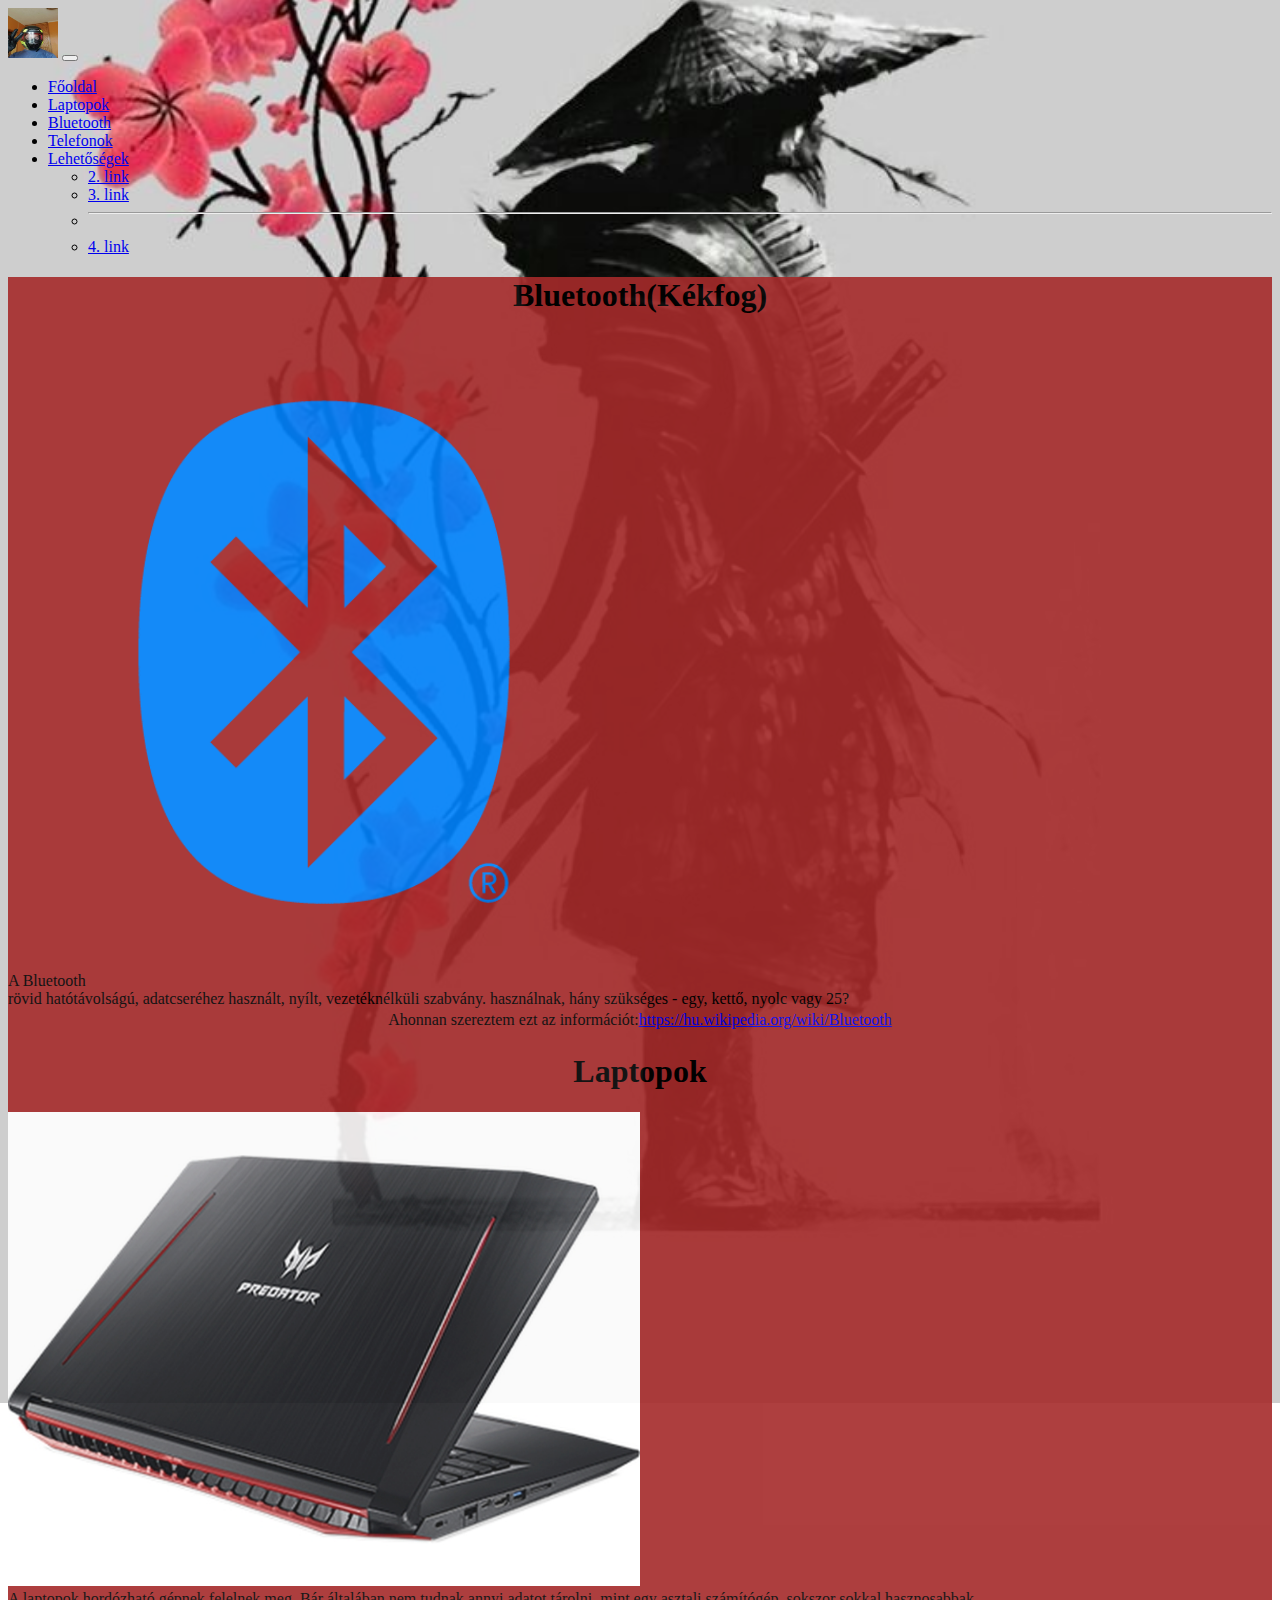
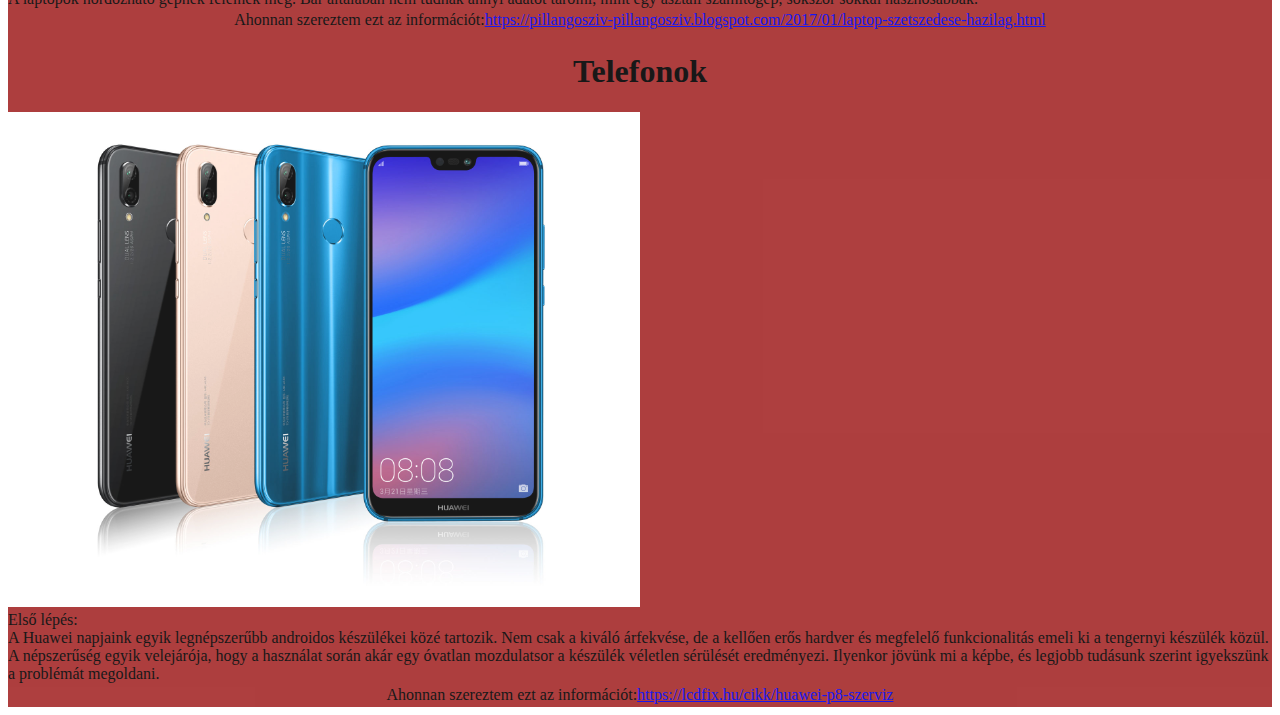
<file: index.html>
<!DOCTYPE html>
<html lang="en">
  <head>
    <meta charset="UTF-8">
    <meta http-equiv="X-UA-Compatible" content="IE=edge">
    <meta name="viewport" content="width=device-width, initial-scale=1.0">
    <title>Magyar Dániel weblapja</title>
    <!-- CSS only -->
<link href="https://cdn.jsdelivr.net/npm/bootstrap@5.0.0-beta3/dist/css/bootstrap.min.css" rel="stylesheet" integrity="sha384-eOJMYsd53ii+scO/bJGFsiCZc+5NDVN2yr8+0RDqr0Ql0h+rP48ckxlpbzKgwra6" crossorigin="anonymous">
<script src="https://cdn.jsdelivr.net/npm/bootstrap@5.0.0-beta3/dist/js/bootstrap.bundle.min.js" integrity="sha384-JEW9xMcG8R+pH31jmWH6WWP0WintQrMb4s7ZOdauHnUtxwoG2vI5DkLtS3qm9Ekf" crossorigin="anonymous"></script>
<link href="MagyarDániel_index.css" rel="stylesheet">
</head>
<body>
    <nav class="navbar navbar-expand-md navbar-light bg-info">
      <div class="container">
        <a class="navbar-brand" href="#"><img src="én.jpg" alt="hgjhfg" width="50px" height="50px"></a>
        <button class="navbar-toggler" type="button" data-bs-toggle="collapse" data-bs-target="#navbarSupportedContent" aria-controls="navbarSupportedContent" aria-expanded="false" aria-label="Toggle navigation">
          <span class="navbar-toggler-icon"></span>
        </button>
        <div class="collapse navbar-collapse" id="navbarSupportedContent">
          <ul class="navbar-nav me-auto mb-2 mb-lg-0">
            <li calss="nav-item">
              <a class="nav-link" href="index.html">Főoldal</a>
            </li>
            <li class="nav-item">
              <a class="nav-link" href="Laptop.html">Laptopok</a>
            </li>
            <li class="nav-item">
              <a class="nav-link" href="Bluetooth.html">Bluetooth</a>
            </li>
            <li class="nav-item">
              <a class="nav-link" href="telefon.html">Telefonok</a>
            </li>
            <li class="nav-item dropdown">
              <a class="nav-link dropdown-toggle" href="#" id="navbarDropdown" role="button" data-bs-toggle="dropdown" aria-expanded="false">
                Lehetőségek
              </a>
              <ul class="dropdown-menu" aria-labelledby="navbarDropdown">
                <li><a class="dropdown-item" href="#">2. link</a></li>
                <li><a class="dropdown-item" href="#">3. link</a></li>
                <li><hr class="dropdown-divider"></li>
                <li><a class="dropdown-item" href="#">4. link</a></li>
              </ul>
            </li>
            
          </ul>
         
        </div>
      </div>
    </nav>  


        </div>
 
 <div class="container" id="yes">
 <div class="row"> 
  <div class="col-md-4 text-warning mx-auto mt-2 bg-dark">
    <div><h1 id="bruh"><center>Bluetooth(Kékfog)</center></h1></div><div class="yes-fluid"><img src="pict/bluetooth.png" alt="igen." width="50%"></div><div>A Bluetooth<br> rövid hatótávolságú, adatcseréhez használt, nyílt, vezetéknélküli szabvány. 
      használnak, hány szükséges - egy, kettő, nyolc vagy 25?</div> <div class="jú">Ahonnan szereztem ezt az információt: <a href="https://hu.wikipedia.org/wiki/Bluetooth" target="_blank">https://hu.wikipedia.org/wiki/Bluetooth</a></div> </div>
  
  <div class="col-md-4 text-warning mx-auto mt-2 bg-danger">
     <div><h1 id="omg"><center>Laptopok</center></h1></div><div class="yes-fluid"><img src="pict/predator.jpg" alt="igen" width="50%"></div><div>A laptopok hordózható gépnek felelnek meg. Bár általában nem tudnak annyi adatot tárolni, mint egy asztali számítógép, sokszor sokkal hasznosabbak.</div><div class="jú"> Ahonnan szereztem ezt az információt: <a href="https://pillangosziv-pillangosziv.blogspot.com/2017/01/laptop-szetszedese-hazilag.html" target="_blank">https://pillangosziv-pillangosziv.blogspot.com/2017/01/laptop-szetszedese-hazilag.html</a></div>
  </div>
  <div class="col-md-4 text-warning mx-auto mt-2 bg-success">
   <div><h1><center>Telefonok</center></h1></div><div class="yes-fluid"><img src="pict/p20lite.jpg" alt="yes" width="50%"></div><div>Első lépés:<br>
    A Huawei napjaink egyik legnépszerűbb androidos készülékei közé tartozik. Nem csak a kiváló árfekvése, de a kellően erős hardver és megfelelő funkcionalitás emeli ki a tengernyi készülék közül. A népszerűség egyik velejárója, hogy a használat során akár egy óvatlan mozdulatsor a készülék véletlen sérülését eredményezi. Ilyenkor jövünk mi a képbe, és legjobb tudásunk szerint igyekszünk a problémát megoldani.

</div>
    <div class="jú">Ahonnan szereztem ezt az információt: <a href="https://lcdfix.hu/cikk/huawei-p8-szerviz" target="_blank">https://lcdfix.hu/cikk/huawei-p8-szerviz</a>

    </div>
  </div>
  </div>
  </div>
</body>
</html>
</file>
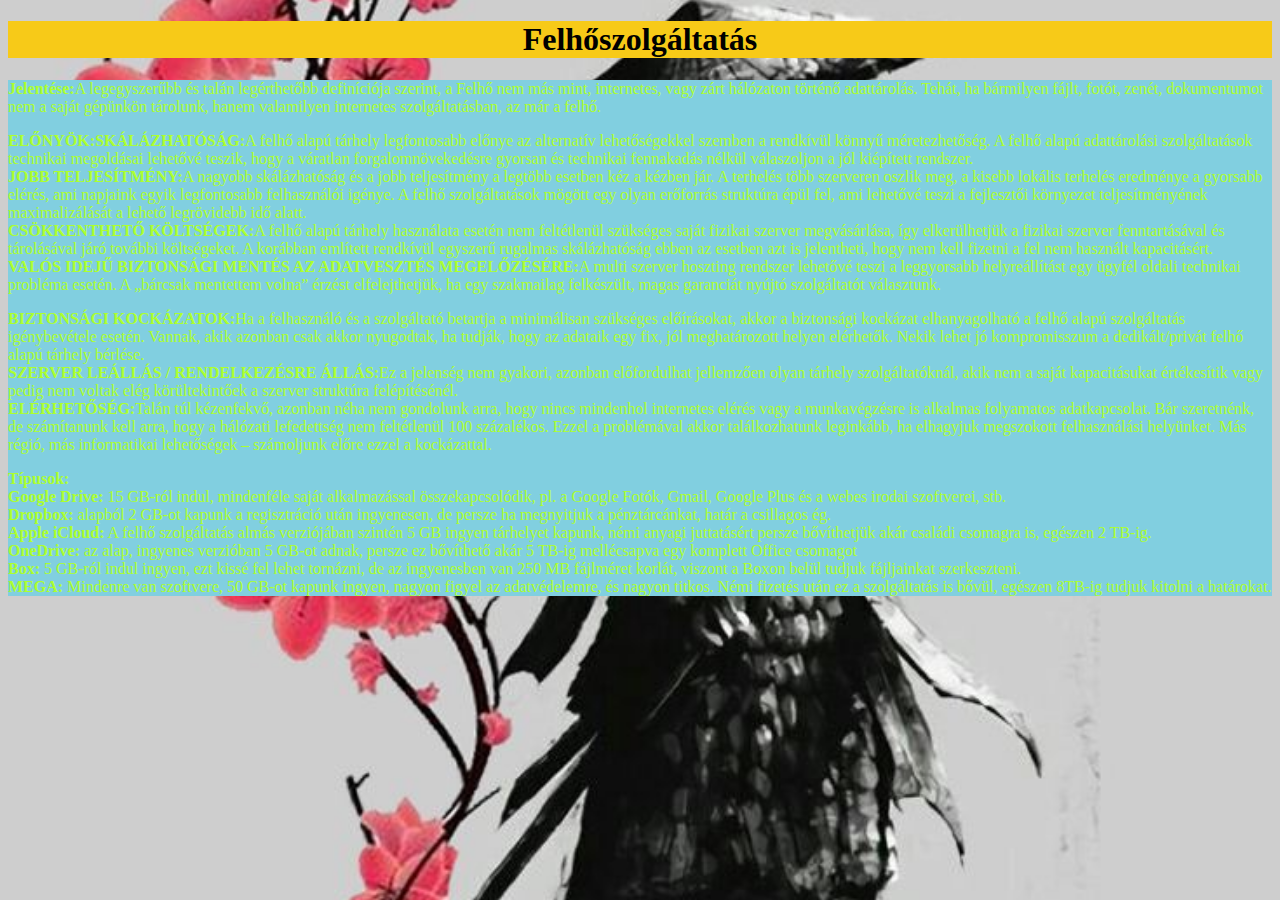
<file: cloud.html>
<!DOCTYPE html>
<html lang="en">
<head><link rel="stylesheet" href="cloud.css">
    <meta charset="UTF-8">
    <meta http-equiv="X-UA-Compatible" content="IE=edge">
    <meta name="viewport" content="width=device-width, initial-scale=1.0">
    <title>Felhő</title>
    <!-- CSS only -->
<link href="https://cdn.jsdelivr.net/npm/bootstrap@5.0.0-beta3/dist/css/bootstrap.min.css" rel="stylesheet" integrity="sha384-eOJMYsd53ii+scO/bJGFsiCZc+5NDVN2yr8+0RDqr0Ql0h+rP48ckxlpbzKgwra6" crossorigin="anonymous">
</head>
<body>
    <header><h1 id="omg">Felhőszolgáltatás</h1></header>
    <div class="container">
    <div class="row">
     <div class="col-md-6 col-lg-3 bg-dark mt-5">
        <p><b>Jelentése:</b>A legegyszerűbb és talán legérthetőbb definíciója szerint, a Felhő nem más mint, internetes, vagy zárt hálózaton történő adattárolás. Tehát, ha bármilyen fájlt, fotót, zenét, dokumentumot nem a saját gépünkön tárolunk, hanem valamilyen internetes szolgáltatásban, az már a felhő.</p>
     </div>
     <div class="col-md-6 col-lg-3 bg-dark mt-5">
        <p><b>ELŐNYÖK:</b><b>SKÁLÁZHATÓSÁG:</b>A felhő alapú tárhely legfontosabb előnye az alternatív lehetőségekkel szemben a rendkívül könnyű méretezhetőség. A felhő alapú adattárolási szolgáltatások technikai megoldásai lehetővé teszik, hogy a váratlan forgalomnövekedésre gyorsan és technikai fennakadás nélkül válaszoljon a jól kiépített rendszer.<br>
        <b>JOBB TELJESÍTMÉNY:</b>A nagyobb skálázhatóság és a jobb teljesítmény a legtöbb esetben kéz a kézben jár. A terhelés több szerveren oszlik meg, a kisebb lokális terhelés eredménye a gyorsabb elérés, ami napjaink egyik legfontosabb felhasználói igénye. A felhő szolgáltatások mögött egy olyan erőforrás struktúra épül fel, ami lehetővé teszi a fejlesztői környezet teljesítményének maximalizálását a lehető legrövidebb idő alatt.<br> <b>CSÖKKENTHETŐ KÖLTSÉGEK:</b>A felhő alapú tárhely használata esetén nem feltétlenül szükséges saját fizikai szerver megvásárlása, így elkerülhetjük a fizikai szerver fenntartásával és tárolásával járó további költségeket. A korábban említett rendkívül egyszerű rugalmas skálázhatóság ebben az esetben azt is jelentheti, hogy nem kell fizetni a fel nem használt kapacitásért.<br> <b>VALÓS IDEJŰ BIZTONSÁGI MENTÉS AZ ADATVESZTÉS MEGELŐZÉSÉRE:</b>A multi szerver hoszting rendszer lehetővé teszi a leggyorsabb helyreállítást egy ügyfél oldali technikai probléma esetén. A „bárcsak mentettem volna” érzést elfelejthetjük, ha egy szakmailag felkészült, magas garanciát nyújtó szolgáltatót választunk.</p>
     </div>
     <div class="col-md-6 col-lg-3 bg-dark mt-5">
        <p><b>BIZTONSÁGI KOCKÁZATOK:</b>Ha a felhasználó és a szolgáltató betartja a minimálisan szükséges előírásokat, akkor a biztonsági kockázat elhanyagolható a felhő alapú szolgáltatás igénybevétele esetén. Vannak, akik azonban csak akkor nyugodtak, ha tudják, hogy az adataik egy fix, jól meghatározott helyen elérhetők. Nekik lehet jó kompromisszum a dedikált/privát felhő alapú tárhely bérlése.<br><b>SZERVER LEÁLLÁS / RENDELKEZÉSRE ÁLLÁS:</b>Ez a jelenség nem gyakori, azonban előfordulhat jellemzően olyan tárhely szolgáltatóknál, akik nem a saját kapacitásukat értékesítik vagy pedig nem voltak elég körültekintőek a szerver struktúra felépítésénél.<br><b>ELÉRHETŐSÉG:</b>Talán túl kézenfekvő, azonban néha nem gondolunk arra, hogy nincs mindenhol internetes elérés vagy a munkavégzésre is alkalmas folyamatos adatkapcsolat. Bár szeretnénk, de számítanunk kell arra, hogy a hálózati lefedettség nem feltétlenül 100 százalékos. Ezzel a problémával akkor találkozhatunk leginkább, ha elhagyjuk megszokott felhasználási helyünket. Más régió, más informatikai lehetőségek – számoljunk előre ezzel a kockázattal.</p>
     </div>
     <div class="col-md-6 col-lg-3 bg-dark mt-5">
        <p><b>Típusok:</b><br><b>Google Drive:</b> 15 GB-ról indul, mindenféle saját alkalmazással összekapcsolódik, pl. a Google Fotók, Gmail, Google Plus és a webes irodai szoftverei, stb.<br><b>Dropbox:</b> alapból 2 GB-ot kapunk a regisztráció után ingyenesen, de persze ha megnyitjuk a pénztárcánkat, határ a csillagos ég.<br><b>Apple iCloud:</b> A felhő szolgáltatás almás verziójában szintén 5 GB ingyen tárhelyet kapunk, némi anyagi juttatásért persze bővíthetjük akár családi csomagra is, egészen 2 TB-ig.<br><b>OneDrive:</b> az alap, ingyenes verzióban 5 GB-ot adnak, persze ez bővíthető akár 5 TB-ig mellécsapva egy komplett Office csomagot<br><b>Box:</b> 5 GB-ról indul ingyen, ezt kissé fel lehet tornázni, de az ingyenesben van 250 MB fájlméret korlát, viszont a Boxon belül tudjuk fájljainkat szerkeszteni.<br><b>MEGA:</b> Mindenre van szoftvere, 50 GB-ot kapunk ingyen, nagyon figyel az adatvédelemre, és nagyon titkos. Némi fizetés után ez a szolgáltatás is bővül, egészen 8TB-ig tudjuk kitolni a határokat.</p>
     </div>
</body>
</file>
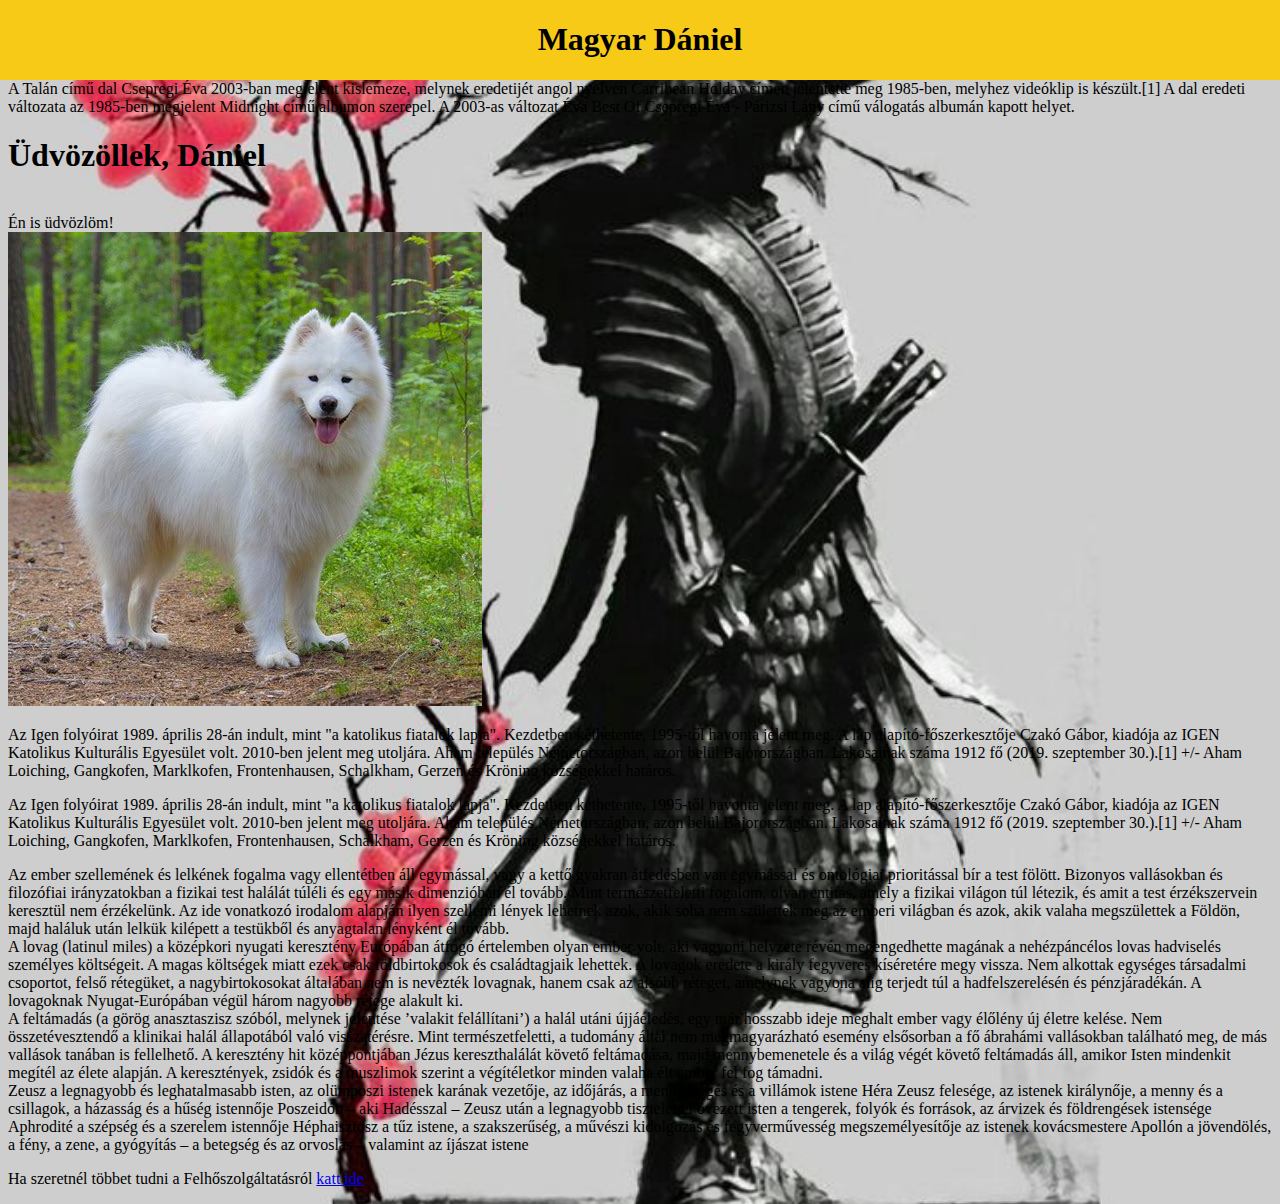
<file: igen.html>
<!DOCTYPE html>
<html lang="en">
<head><link rel="stylesheet" href="MagyarDániel_index.css">
    <meta charset="UTF-8">
    <meta http-equiv="X-UA-Compatible" content="IE=edge">
    <meta name="viewport" content="width=device-width, initial-scale=1.0">
    <title>Magyar Dániel weblapja</title>
    <!-- CSS only -->
<link href="https://cdn.jsdelivr.net/npm/bootstrap@5.0.0-beta3/dist/css/bootstrap.min.css" rel="stylesheet" integrity="sha384-eOJMYsd53ii+scO/bJGFsiCZc+5NDVN2yr8+0RDqr0Ql0h+rP48ckxlpbzKgwra6" crossorigin="anonymous">
</head>
<body>
    <header><h1 class="bg-warning">Magyar Dániel</h1></header>
    <div id="bruh">Az Igen folyóirat 1989. április 28-án indult, mint "a katolikus fiatalok lapja". Kezdetben kéthetente, 1995-től havonta jelent meg. A lap alapító-főszerkesztője Czakó Gábor, kiadója az IGEN Katolikus Kulturális Egyesület volt. 2010-ben jelent meg utoljára.
    </div>
    <div id="aham">Aham település Németországban, azon belül Bajorországban. Lakosainak száma 1912 fő (2019. szeptember 30.).[1] +/- Aham Loiching, Gangkofen, Marklkofen, Frontenhausen, Schalkham, Gerzen és Kröning községekkel határos.</div>
    <div id="talan">A Talán című dal Csepregi Éva 2003-ban megjelent kislemeze, melynek eredetijét angol nyelven Carribean Holday címen jelentette meg 1985-ben, melyhez videóklip is készült.[1]

        A dal eredeti változata az 1985-ben megjelent Midnight című albumon szerepel. A 2003-as változat Éva Best Of Csepregi Éva - Párizsi Lány című válogatás albumán kapott helyet.</div>
    <h1>Üdvözöllek, Dániel</h1><br>Én is üdvözlöm!<br><img src="pict/external-content.duckduckgo.com.jpeg" alt="igen">
        <div class="torol">

         </div>
         <div class="container">
         <div class="row">
         <div class="col-xxl-6 text-warning mt-5 bg-danger">
         <p> Az Igen folyóirat 1989. április 28-án indult, mint "a katolikus fiatalok lapja". Kezdetben kéthetente, 1995-től havonta jelent meg. A lap alapító-főszerkesztője Czakó Gábor, kiadója az IGEN Katolikus Kulturális Egyesület volt. 2010-ben jelent meg utoljára.
         Aham település Németországban, azon belül Bajorországban. Lakosainak száma 1912 fő (2019. szeptember 30.).[1] +/- Aham Loiching, Gangkofen, Marklkofen, Frontenhausen, Schalkham, Gerzen és Kröning községekkel határos.</p>
         </div>
    
         <div class="col-xxl-6 text-warning mt-5 bg-success">
         <p> Az Igen folyóirat 1989. április 28-án indult, mint "a katolikus fiatalok lapja". Kezdetben kéthetente, 1995-től havonta jelent meg. A lap alapító-főszerkesztője Czakó Gábor, kiadója az IGEN Katolikus Kulturális Egyesület volt. 2010-ben jelent meg utoljára.
         Aham település Németországban, azon belül Bajorországban. Lakosainak száma 1912 fő (2019. szeptember 30.).[1] +/- Aham Loiching, Gangkofen, Marklkofen, Frontenhausen, Schalkham, Gerzen és Kröning községekkel határos.</p>


        </div>
         </div>



        </div>
 <div class="nojsz">
 <div class="container">
 <div class="row"> 
  <div class="col-lg-3 text-warning mt-5 bg-info ">
    Az ember szellemének és lelkének fogalma vagy ellentétben áll egymással, vagy a kettő gyakran átfedésben van egymással és ontológiai prioritással bír a test fölött. Bizonyos vallásokban és filozófiai irányzatokban a fizikai test halálát túléli és egy másik dimenzióban él tovább. Mint természetfeletti fogalom, olyan entitás, amely a fizikai világon túl létezik, és amit a test érzékszervein keresztül nem érzékelünk. Az ide vonatkozó irodalom alapján ilyen szellemi lények lehetnek azok, akik soha nem születtek meg az emberi világban és azok, akik valaha megszülettek a Földön, majd haláluk után lelkük kilépett a testükből és anyagtalan lényként él tovább.
  </div>
  <div class="col-lg-3 text-warning mt-5 bg-danger">
    A lovag (latinul miles) a középkori nyugati keresztény Európában átfogó értelemben olyan ember volt, aki vagyoni helyzete révén megengedhette magának a nehézpáncélos lovas hadviselés személyes költségeit. A magas költségek miatt ezek csak földbirtokosok és családtagjaik lehettek. A lovagok eredete a király fegyveres kíséretére megy vissza. Nem alkottak egységes társadalmi csoportot, felső rétegüket, a nagybirtokosokat általában nem is nevezték lovagnak, hanem csak az alsóbb réteget, amelynek vagyona alig terjedt túl a hadfelszerelésén és pénzjáradékán. A lovagoknak Nyugat-Európában végül három nagyobb rétege alakult ki.
  </div>
  <div class="col-md-3 text-warning mt-5 bg-success">
    A feltámadás (a görög anasztaszisz szóból, melynek jelentése ’valakit felállítani’) a halál utáni újjáéledés, egy már hosszabb ideje meghalt ember vagy élőlény új életre kelése. Nem összetévesztendő a klinikai halál állapotából való visszatérésre. Mint természetfeletti, a tudomány által nem megmagyarázható esemény elsősorban a fő ábrahámi vallásokban található meg, de más vallások tanában is fellelhető. A keresztény hit középpontjában Jézus kereszthalálát követő feltámadása, majd mennybemenetele és a világ végét követő feltámadás áll, amikor Isten mindenkit megítél az élete alapján. A keresztények, zsidók és a muszlimok szerint a végítéletkor minden valaha élt ember fel fog támadni.
  </div>
   <div class="col-md-3 text-warning mt-5 bg-dark">
    Zeusz a legnagyobb és leghatalmasabb isten, az olümposzi istenek karának vezetője, az időjárás, a mennydörgés és a villámok istene
    Héra Zeusz felesége, az istenek királynője, a menny és a csillagok, a házasság és a hűség istennője
    Poszeidón – aki Hadésszal – Zeusz után a legnagyobb tisztelettel övezett isten a tengerek, folyók és források, az árvizek és földrengések istensége
    Aphrodité a szépség és a szerelem istennője
    Héphaisztosz a tűz istene, a szakszerűség, a művészi kidolgozás és fegyverművesség megszemélyesítője az istenek kovácsmestere
    Apollón a jövendölés, a fény, a zene, a gyógyítás – a betegség és az orvoslás – valamint az íjászat istene
   </div>
  </div>
  </div>
  </div>
  <p>Ha szeretnél többet tudni a Felhőszolgáltatásról <a href="cloud.html"><font color="red"></font>katt ide</a></p>
</body>
</html>
</file>
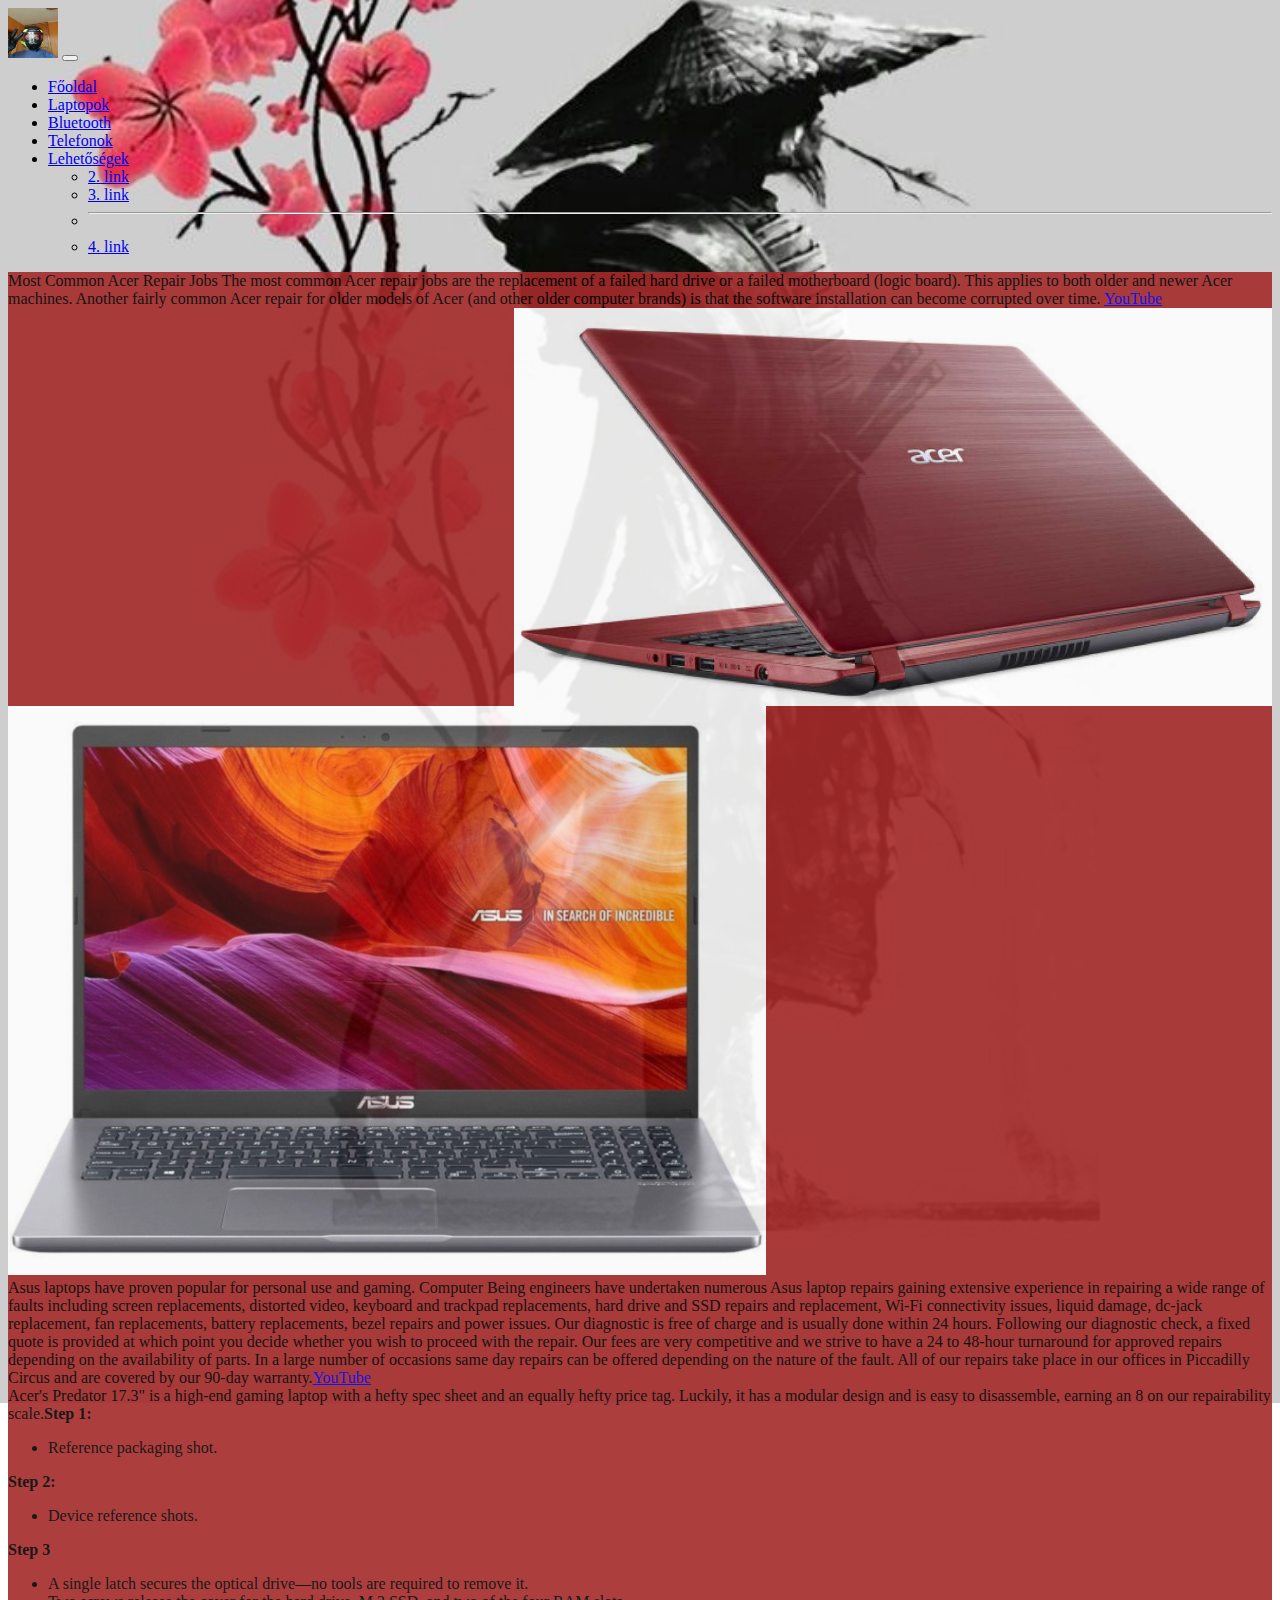
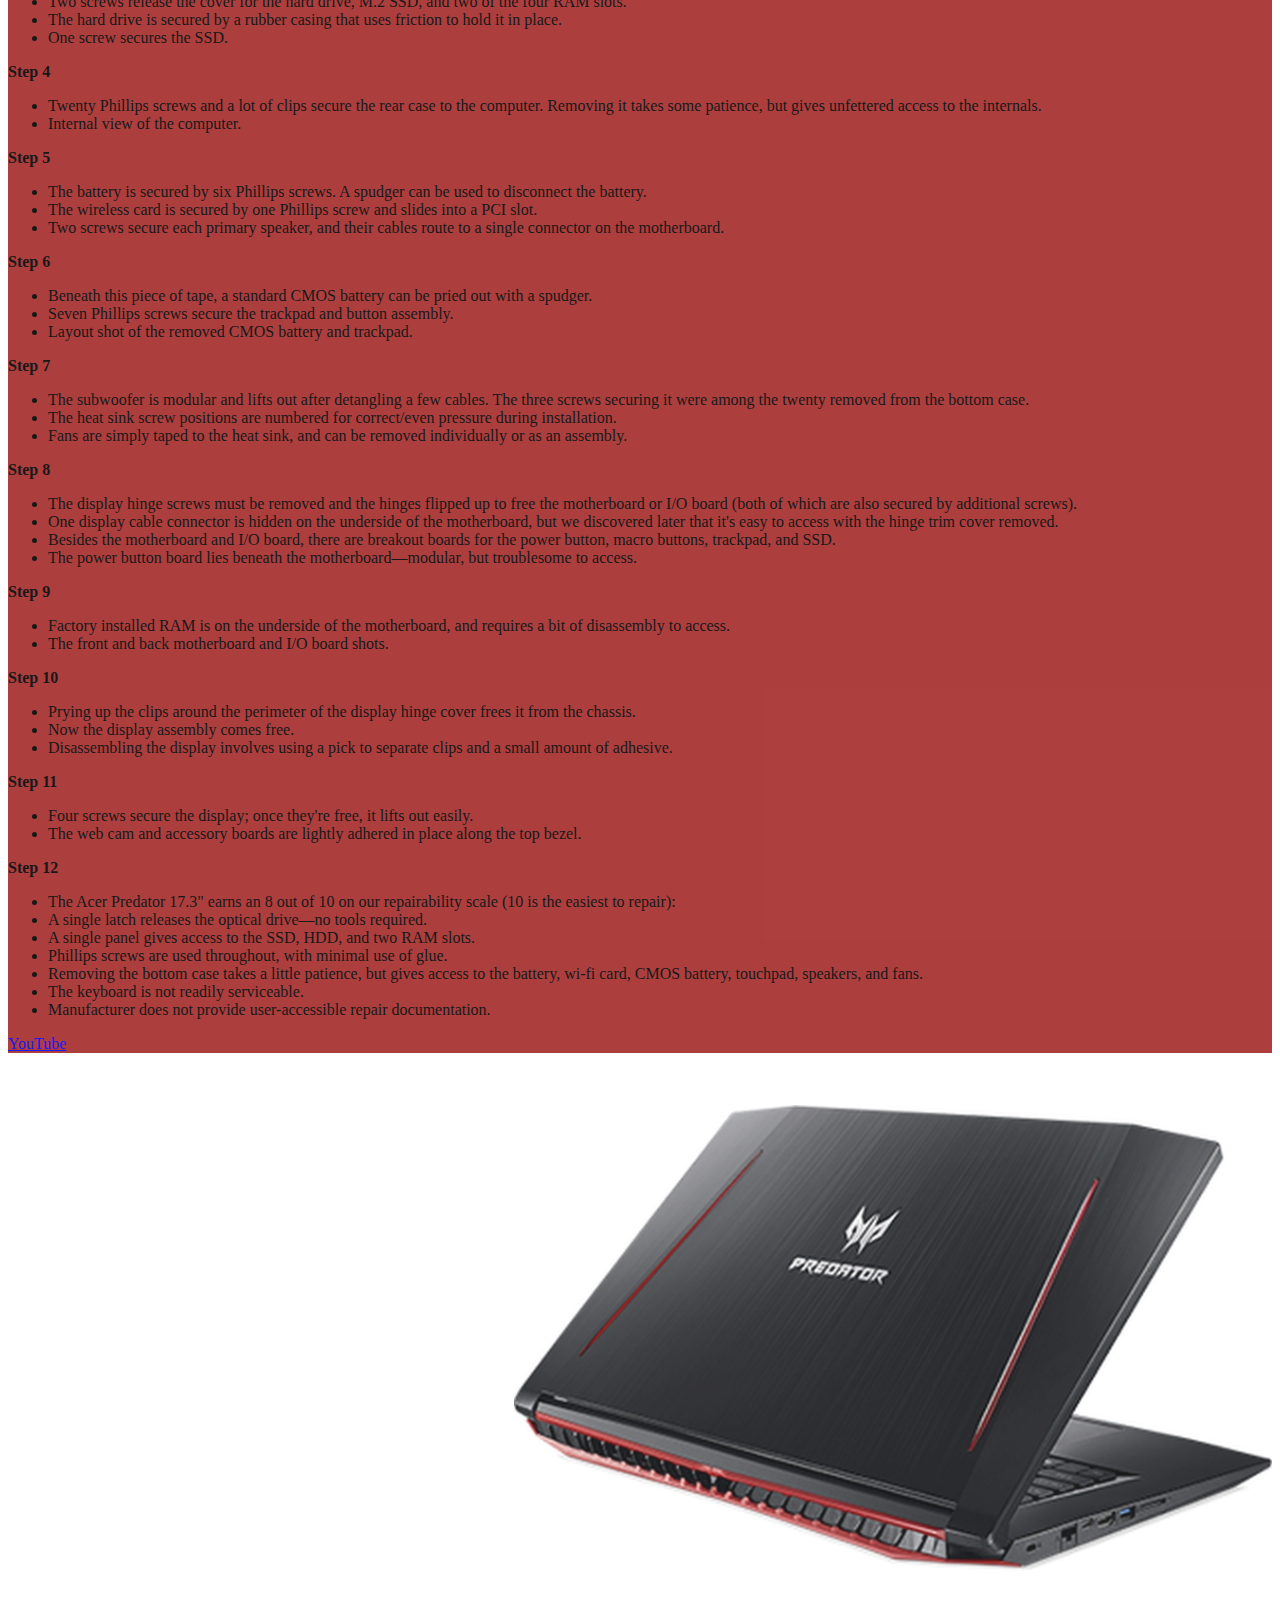
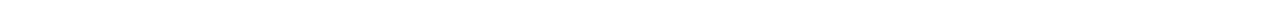
<file: Laptop.html>
<!DOCTYPE html>
<html lang="en">
  <head>
    <meta charset="UTF-8">
    <meta http-equiv="X-UA-Compatible" content="IE=edge">
    <meta name="viewport" content="width=device-width, initial-scale=1.0">
    <title>Magyar Dániel weblapja</title>
    <!-- CSS only -->
<link href="https://cdn.jsdelivr.net/npm/bootstrap@5.0.0-beta3/dist/css/bootstrap.min.css" rel="stylesheet" integrity="sha384-eOJMYsd53ii+scO/bJGFsiCZc+5NDVN2yr8+0RDqr0Ql0h+rP48ckxlpbzKgwra6" crossorigin="anonymous">
<script src="https://cdn.jsdelivr.net/npm/bootstrap@5.0.0-beta3/dist/js/bootstrap.bundle.min.js" integrity="sha384-JEW9xMcG8R+pH31jmWH6WWP0WintQrMb4s7ZOdauHnUtxwoG2vI5DkLtS3qm9Ekf" crossorigin="anonymous"></script>
<link href="MagyarDániel_index.css" rel="stylesheet">
</head>
<body>
    <nav class="navbar navbar-expand-md navbar-light bg-info">
      <div class="container">
        <a class="navbar-brand" href="#"><img src="én.jpg" alt="hgjhfg" width="50px" height="50px"></a>
        <button class="navbar-toggler" type="button" data-bs-toggle="collapse" data-bs-target="#navbarSupportedContent" aria-controls="navbarSupportedContent" aria-expanded="false" aria-label="Toggle navigation">
          <span class="navbar-toggler-icon"></span>
        </button>
        <div class="collapse navbar-collapse" id="navbarSupportedContent">
          <ul class="navbar-nav me-auto mb-2 mb-lg-0">
            <li calss="nav-item">
              <a class="nav-link" href="index.html">Főoldal</a>
            </li>
            <li class="nav-item">
              <a class="nav-link" href="Laptop.html">Laptopok</a>
            </li>
            <li class="nav-item">
              <a class="nav-link" href="Bluetooth.html">Bluetooth</a>
            </li>
            <li class="nav-item">
              <a class="nav-link" href="telefon.html">Telefonok</a>
            </li>
            <li class="nav-item dropdown">
              <a class="nav-link dropdown-toggle" href="#" id="navbarDropdown" role="button" data-bs-toggle="dropdown" aria-expanded="false">
                Lehetőségek
              </a>
              <ul class="dropdown-menu" aria-labelledby="navbarDropdown">
                <li><a class="dropdown-item" href="#">2. link</a></li>
                <li><a class="dropdown-item" href="#">3. link</a></li>
                <li><hr class="dropdown-divider"></li>
                <li><a class="dropdown-item" href="#">4. link</a></li>
              </ul>
            </li>
            
          </ul>
         
        </div>
      </div>
    </nav>  
    <div class="container" id="yes">
      <div class="row">
        <div class="col-md-6 text-warning mx-auto mt-3 bg-light">Most Common Acer Repair Jobs
          The most common Acer repair jobs are the replacement of a failed hard drive or a failed motherboard (logic board).  This applies to both older and newer Acer machines. Another fairly common Acer repair for older models of Acer (and other older computer brands) is that the software installation can become corrupted over time. <a href="https://youtu.be/g0k8LpYb_Io">YouTube</a>
          
          </div>
        <div class="col-md-6 text-dark mx-auto mt-3 bg-warning"><div class="nop-fluid"><img src="pict/Acer Aspire.jpg" alt="nembruh" align="right" width="60%"></div></div>
        <div class="col-md-6 text-dark mx-auto mt-3 bg-warning"><div class="nop-fluid"><img src="pict/Asus VivoBook.jpg" alt="nembruh"  width="60%"></div></div>
        <div class="col-md-6 text-warning mx-auto mt-3 bg-light">Asus laptops have proven popular for personal use and gaming. Computer Being engineers have undertaken numerous Asus laptop repairs gaining extensive experience in repairing a wide range of faults including screen replacements, distorted video, keyboard and trackpad replacements, hard drive and SSD repairs and replacement, Wi-Fi connectivity issues, liquid damage, dc-jack replacement, fan replacements, battery replacements, bezel repairs and power issues.

          Our diagnostic is free of charge and is usually done within 24 hours. Following our diagnostic check, a fixed quote is provided at which point you decide whether you wish to proceed with the repair. Our fees are very competitive and we strive to have a 24 to 48-hour turnaround for approved repairs depending on the availability of parts. In a large number of occasions same day repairs can be offered depending on the nature of the fault.
          
          All of our repairs take place in our offices in Piccadilly Circus and are covered by our 90-day warranty.<a href="https://youtu.be/FekIMH12Nb8">YouTube</a></div>
        <div class="col-md-6 text-warning mx-auto mt-3 bg-light">Acer's Predator 17.3" is a high-end gaming laptop with a hefty spec sheet and an equally hefty price tag. Luckily, it has a modular design and is easy to disassemble, earning an 8 on our repairability scale.<b>Step 1:</b><ul><li>Reference packaging shot.</li></ul><b>Step 2:</b><ul><li>Device reference shots.</li></ul><b>Step 3</b><ul><li>A single latch secures the optical drive—no tools are required to remove it.</li>
        <li>Two screws release the cover for the hard drive, M.2 SSD, and two of the four RAM slots.</li>
        <li>The hard drive is secured by a rubber casing that uses friction to hold it in place.</li>
        <li>One screw secures the SSD.</li></ul><b>Step 4</b><ul><li>Twenty Phillips screws and a lot of clips secure the rear case to the computer. Removing it takes some patience, but gives unfettered access to the internals.</li>
        <li>Internal view of the computer.</li></ul><b>Step 5</b><ul><li>The battery is secured by six Phillips screws. A spudger can be used to disconnect the battery.</li>
        <li>The wireless card is secured by one Phillips screw and slides into a PCI slot.</li>
        <li>Two screws secure each primary speaker, and their cables route to a single connector on the motherboard.</li></ul><b>Step 6</b><ul><li>Beneath this piece of tape, a standard CMOS battery can be pried out with a spudger.</li>
        <li>Seven Phillips screws secure the trackpad and button assembly.</li>
        <li>Layout shot of the removed CMOS battery and trackpad.</li></ul><b>Step 7</b><ul><li>The subwoofer is modular and lifts out after detangling a few cables. The three screws securing it were among the twenty removed from the bottom case.</li>
        <li>The heat sink screw positions are numbered for correct/even pressure during installation.</li>
        <li>Fans are simply taped to the heat sink, and can be removed individually or as an assembly.</li></ul><b>Step 8</b><ul><li>The display hinge screws must be removed and the hinges flipped up to free the motherboard or I/O board (both of which are also secured by additional screws).</li>
        <li>One display cable connector is hidden on the underside of the motherboard, but we discovered later that it's easy to access with the hinge trim cover removed.</li>
        <li>Besides the motherboard and I/O board, there are breakout boards for the power button, macro buttons, trackpad, and SSD.</li>
        <li>The power button board lies beneath the motherboard—modular, but troublesome to access.</li></ul><b>Step 9</b><ul><li>Factory installed RAM is on the underside of the motherboard, and requires a bit of disassembly to access.</li>
        <li>The front and back motherboard and I/O board shots.</li></ul><b>Step 10</b><ul><li>Prying up the clips around the perimeter of the display hinge cover frees it from the chassis.</li>
        <li>Now the display assembly comes free.</li>
        <li>Disassembling the display involves using a pick to separate clips and a small amount of adhesive.</li></ul><b>Step 11</b> <ul><li>Four screws secure the display; once they're free, it lifts out easily.</li>
        <li>The web cam and accessory boards are lightly adhered in place along the top bezel.</li></ul><b>Step 12</b><ul><li>The Acer Predator 17.3" earns an 8 out of 10 on our repairability scale (10 is the easiest to repair):</li>
        <li>A single latch releases the optical drive—no tools required.</li>
        <li>A single panel gives access to the SSD, HDD, and two RAM slots.</li>
        <li>Phillips screws are used throughout, with minimal use of glue.</li>
        <li>Removing the bottom case takes a little patience, but gives access to the battery, wi-fi card, CMOS battery, touchpad, speakers, and fans.</li>
        <li>The keyboard is not readily serviceable.</li>
        <li>Manufacturer does not provide user-accessible repair documentation.</li></ul><a href="https://youtu.be/CrYlE1NNYdA">YouTube</a>
        
        </div>
        <div  class="col-md-6 text-dark mx-auto mt-3 bg-warning"><div class="nop-fluid"><img src="pict/predator.jpg" alt="nembruh" align="right" width="60%"></div> </div>
      </div>
    </div>
</file>
<file: MagyarDániel_index.css>
body{background-image: url(pict/samurai.jpg);background-repeat:no-repeat; background-attachment: fixed; background-position: center; background-size: cover}
header{width:100%; background-color:rgba(247, 202, 24, 1); position: fixed; top:0px;left: 0px;z-index: 2; text-align:center}
#yes{background-color:brown;min-height: 90vh;opacity: 0.9}
.jú{display: flex; justify-content: center; padding: 3px;}
.haha{background-color:darkgreen; color:yellow}
</file>
<file: cloud.css>
#omg{width:100%; background-color:rgba(247, 202, 24, 1); text-align:center}
body{background-image: url(pict/samurai.jpg);background-repeat:no-repeat; background-attachment: fixed; background-position: center; background-size: cover}
div{background-color: rgba(129, 207, 224, 1);color: greenyellow}
</file>
